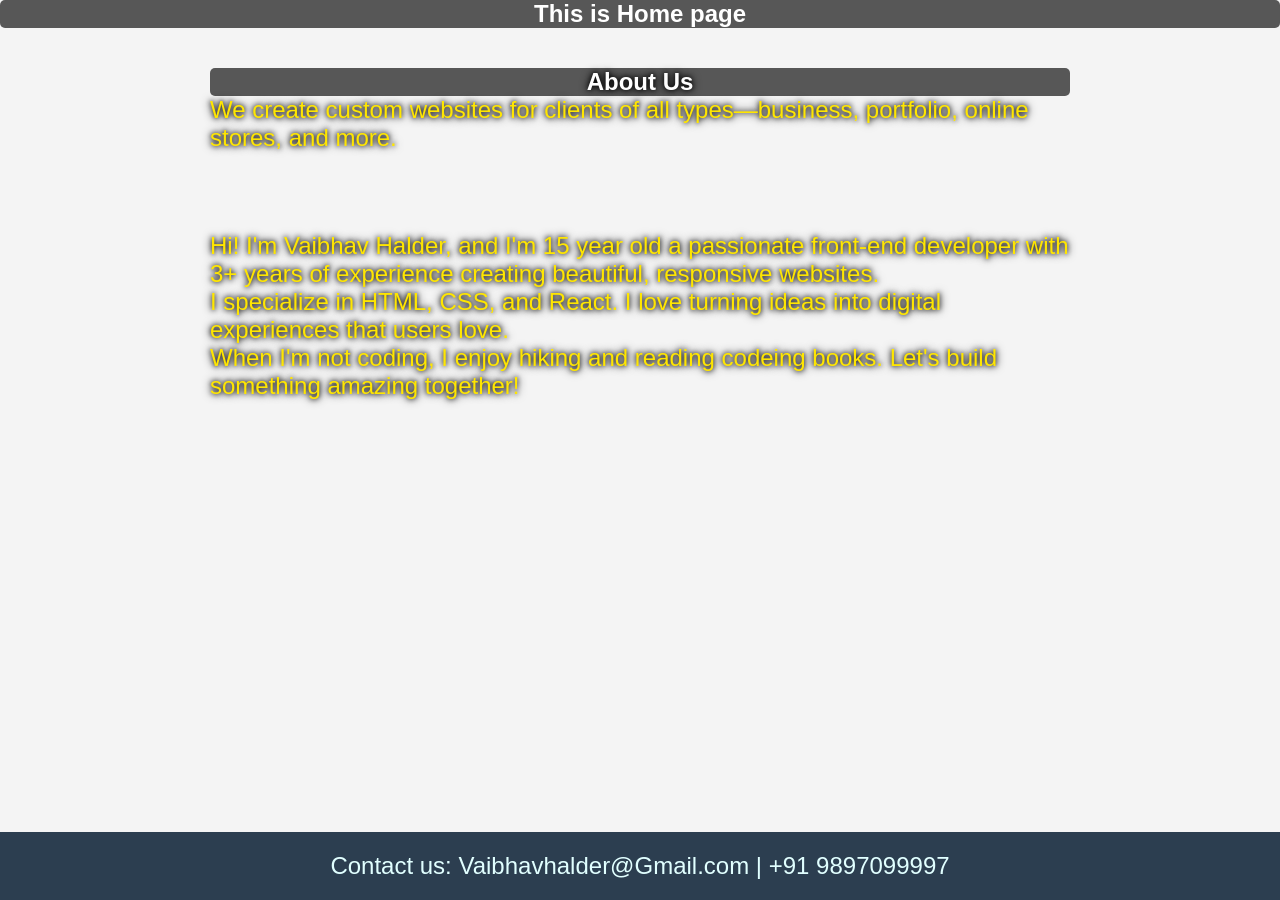
<file: index.html/About.html>
<!DOCTYPE html>
<html lang="en">
<head>
    <meta charset="UTF-8">
    <meta name="viewport" content="width=device-width, initial-scale=1.0">
    <title>About</title>
    <link rel="stylesheet" href="about.css">
</head>
<body background="E:\Data Recovery\Vaibhav\Photo\c7iGqZ.jpg">
    <h2>This is Home page</h2>
    
<section>
    <h2>About Us</h2>
    <p>We create custom websites for clients of all types—business, portfolio, online stores, and more.</p>
</section>
    <section>
  <p>Hi! I'm Vaibhav Halder, and I'm 15 year old a passionate front-end developer with 3+ years of experience creating beautiful, responsive websites.</p>
  <p>I specialize in HTML, CSS, and React. I love turning ideas into digital experiences that users love.</p>
  <p>When I'm not coding, I enjoy hiking and reading codeing books. Let's build something amazing together!</p>
</section>
<footer>
    <p>Contact us: Vaibhavhalder@Gmail.com | +91 9897099997</p>
</footer>
</body>
</html>
</file>
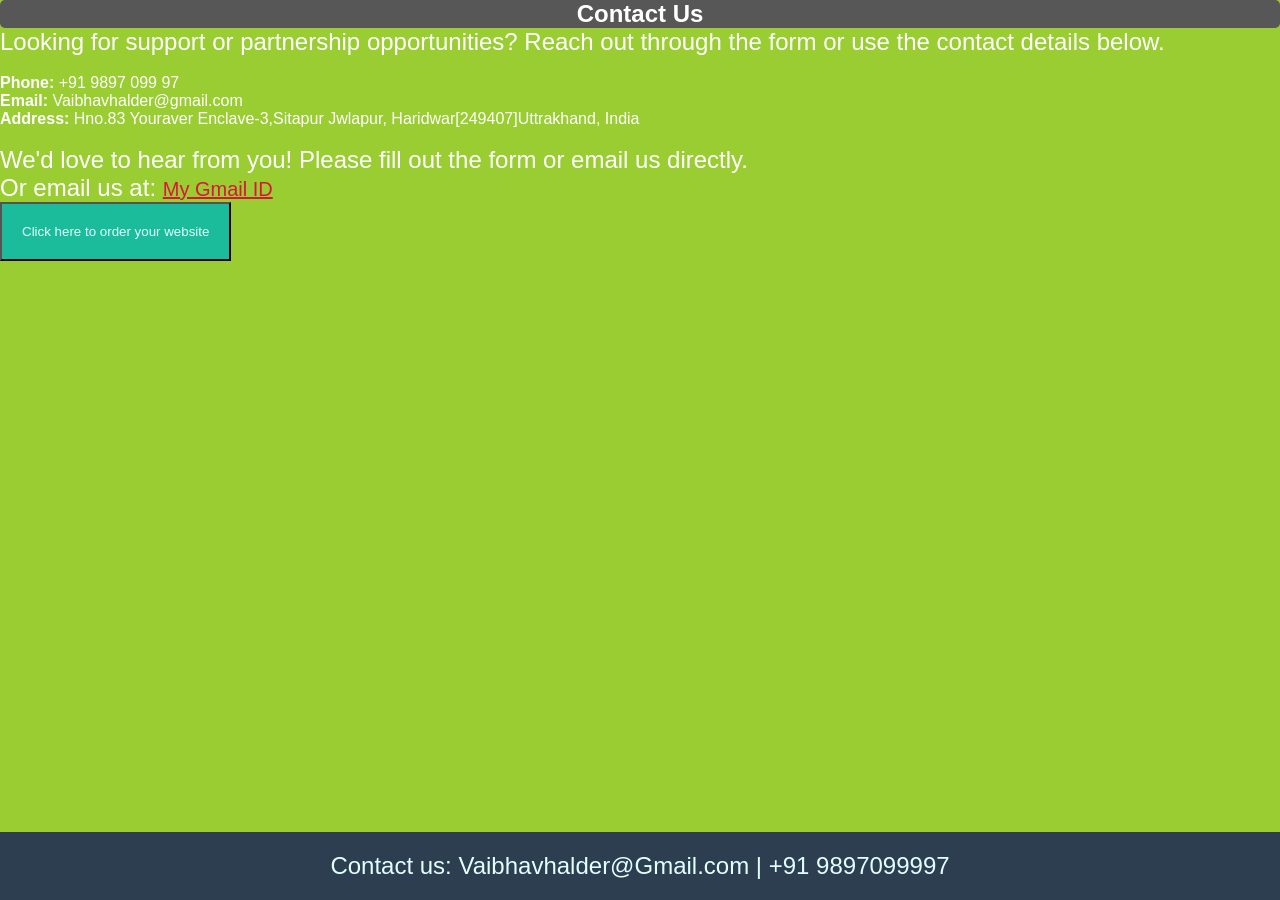
<file: index.html/Contact.html>
<!DOCTYPE html>
<html lang="en">
<head>
    <meta charset="UTF-8">
    <meta name="viewport" content="width=device-width, initial-scale=1.0">
    <title>Contect</title>
    <link rel="stylesheet" href="contact.css">
</head>
<body background="E:\Data Recovery\Vaibhav\Photo\3757c30a762387b.jpg">
<h2>Contact Us</h2>
<p>Looking for support or partnership opportunities? Reach out through the form or use the contact details below.</p>
<br>
<ul>
  <li><strong>Phone:</strong> +91 9897 099 97</li>
  <li><strong>Email:</strong> Vaibhavhalder@gmail.com</li>
  <li><strong>Address:</strong> Hno.83 Youraver Enclave-3,Sitapur Jwlapur, Haridwar[249407]Uttrakhand, India</li>
</ul>
<br>
<p>We'd love to hear from you! Please fill out the form or email us directly.</p>
<p>Or email us at:
  <a href="mailto:Vaibhavhalder@Gmail.com">My Gmail ID</a>
</p>
<a href="https://forms.gle/woyuzqriVzRaXi6XA"><button>Click here to order your website</button></a>
<footer>
    <p>Contact us: Vaibhavhalder@Gmail.com | +91 9897099997</p>
</footer>
</body>
</html>
</file>
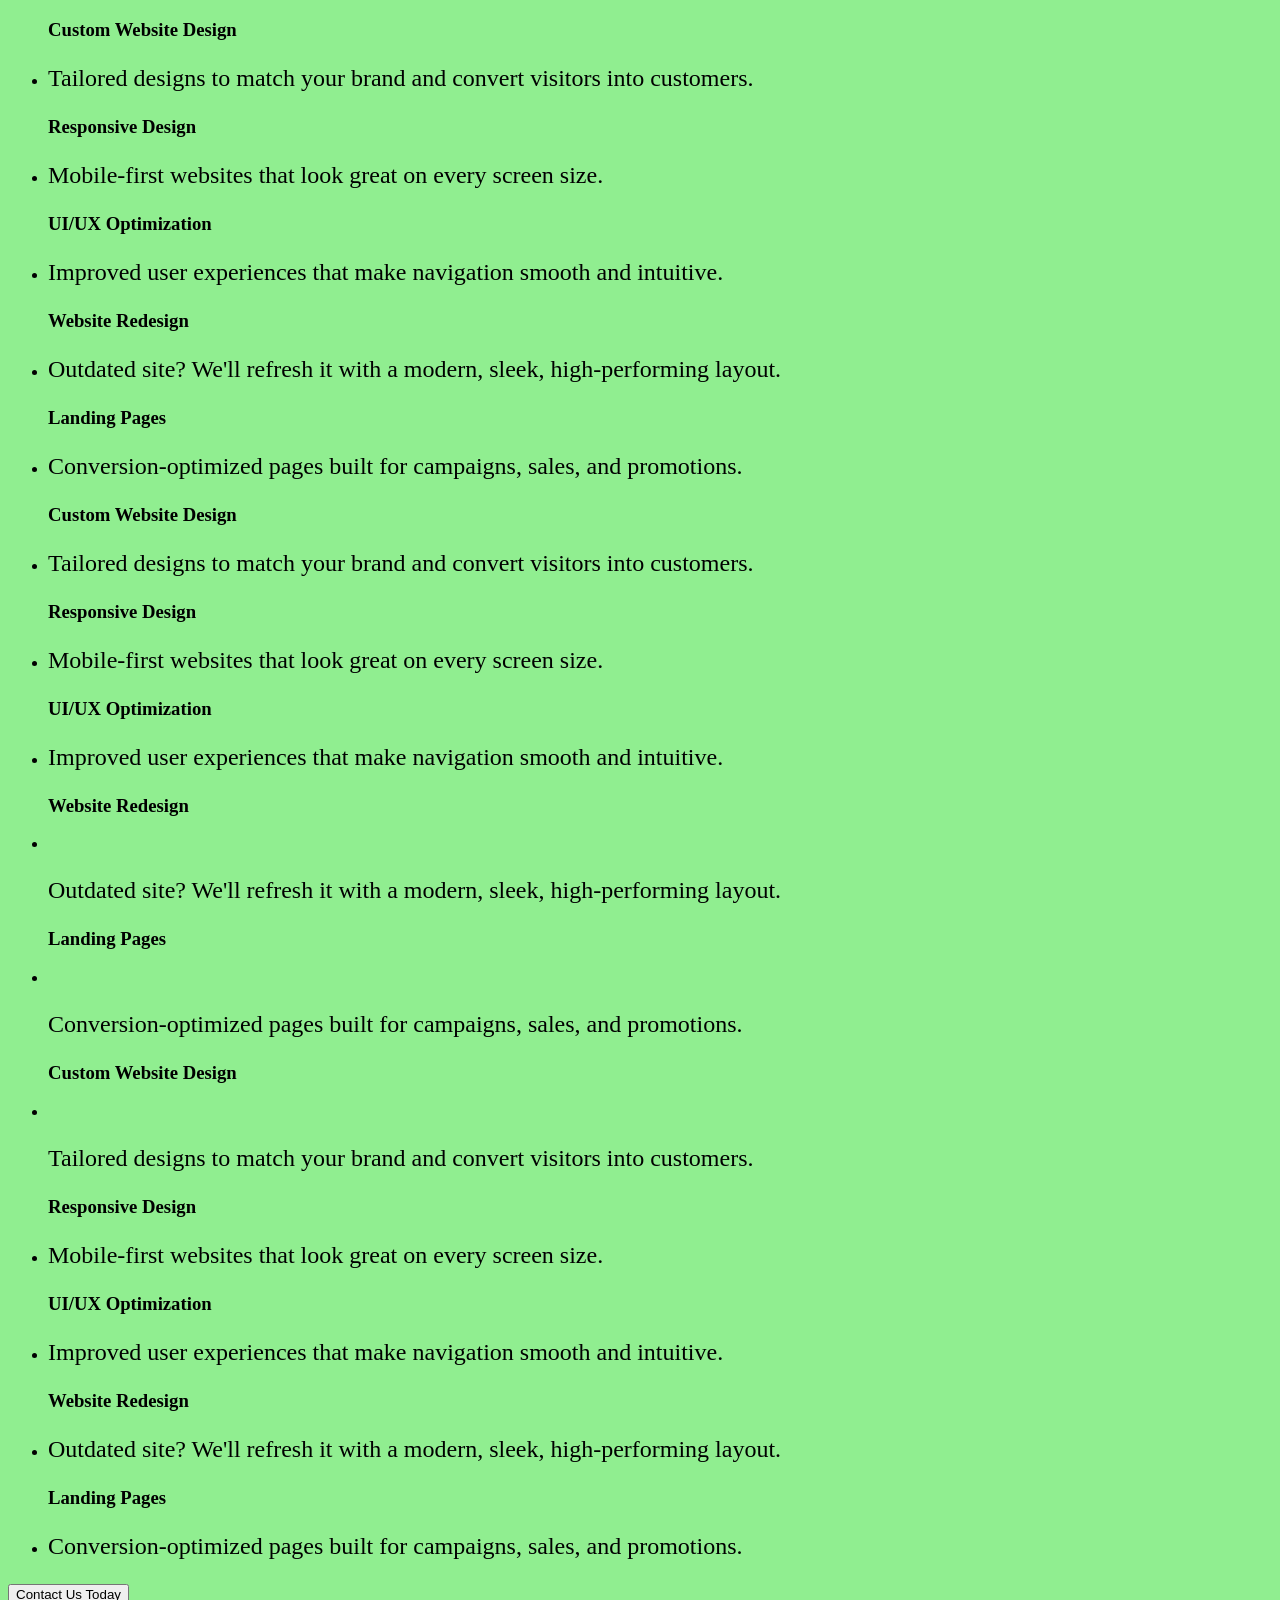
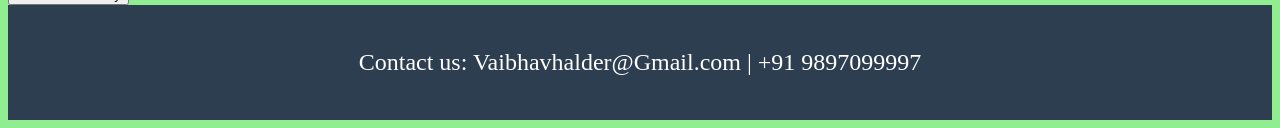
<file: index.html/Form.html>
<!DOCTYPE html>
<html lang="en">
<head>
    <meta charset="UTF-8">
    <meta name="viewport" content="width=device-width, initial-scale=1.0">
    <title>Form</title>
    <link rel="stylesheet" href="form.css">
</head>
<body background="E:\Data Recovery\Vaibhav\Photo\ChatGPT Image Jun 20, 2025, 02_31_23 PM.png">
  <ul> 
<div class="services">
  <div class="service-item">
    <h3>Custom Website Design</h3>
    <li><p>Tailored designs to match your brand and convert visitors into customers.</p></li>
  </div>

  <div class="service-item">
    <h3>Responsive Design</h3>
     <li><p>Mobile-first websites that look great on every screen size.</p></li>
  </div>

  <div class="service-item">
    <h3>UI/UX Optimization</h3>
    <li><p>Improved user experiences that make navigation smooth and intuitive.</p></li>
  </div>

  <div class="service-item">
    <h3>Website Redesign</h3>
    <li><p>Outdated site? We'll refresh it with a modern, sleek, high-performing layout.</p></li>
  </div>

  <div class="service-item">
    <h3>Landing Pages</h3>
    <li> <p>Conversion-optimized pages built for campaigns, sales, and promotions.</p></li>
  </div>
</div>
<div class="services">
  <div class="service-item">
    <h3>Custom Website Design</h3>
    <li><p>Tailored designs to match your brand and convert visitors into customers.</p></li>
  </div>

  <div class="service-item">
    <h3>Responsive Design</h3>
    <li><p>Mobile-first websites that look great on every screen size.</p></li>
  </div>

  <div class="service-item">
    <h3>UI/UX Optimization</h3>
    <li><p>Improved user experiences that make navigation smooth and intuitive.</p></li>
  </div>

  <div class="service-item">
    <h3>Website Redesign</h3>
    <li></li><p>Outdated site? We'll refresh it with a modern, sleek, high-performing layout.</p>
  </div>

  <div class="service-item">
    <h3>Landing Pages</h3>
    <li></li><p>Conversion-optimized pages built for campaigns, sales, and promotions.</p>
  </div>
</div>
<div class="services">
  <div class="service-item">
    <h3>Custom Website Design</h3>
    <li></li><p>Tailored designs to match your brand and convert visitors into customers.</p>
  </div>

  <div class="service-item">
    <h3>Responsive Design</h3>
    <li><p>Mobile-first websites that look great on every screen size.</p></li>
  </div>

  <div class="service-item">
    <h3>UI/UX Optimization</h3>
    <li><p>Improved user experiences that make navigation smooth and intuitive.</p></li>
  </div>

  <div class="service-item">
    <h3>Website Redesign</h3>
   <li> <p>Outdated site? We'll refresh it with a modern, sleek, high-performing layout.</p></li>

  </div>

  <div class="service-item">
    <h3>Landing Pages</h3>
    <li><p>Conversion-optimized pages built for campaigns, sales, and promotions.</p></li>
  </div>
</div>
</ul>
<a href="contact.html"><button>Contact Us Today</button></a>
<br>
<footer>
    <p>Contact us: Vaibhavhalder@Gmail.com | +91 9897099997</p>
</footer>
</div>
</body>
</html>
</file>
<file: index.html/about.css>
body {
background-color: lightgreen;
background-size: cover;
background-position: top;
background-repeat: no-repeat;
}
h2{
    background-color: #575757;
    border-radius: 5px;
    text-align: center;
    color: rgb(255, 255, 255);
}
p{
    font-size: 24px;
}

   /* Reset default margins */
    * {
      margin: 0;
      padding: 0;
      box-sizing: border-box;
    }

    body {
      font-family: Arial, sans-serif;
    }

    /* Navigation bar container */
    nav {
      background-color: #333;
      padding: 10px 20px;
      display: flex;
      justify-content: space-between;
    }

    /* Logo or brand name */
    .logo {
      color: white;
      font-size: 20px;
      font-weight: bold;
      text-align: center;
    }

    /* Nav links */
    .nav-links {
      list-style: none;
      display: flex;
      gap: 15px;
    }

    .nav-links li a {
      color: white;
      text-decoration: none;
      padding: 8px 12px;
      transition: background 0.3s;
    }

    .nav-links li a:hover {
      background-color: #575757;
      border-radius: 5px;
    }

    /* Responsive for small screens */
    @media (max-width: 600px) {
      .nav-links {
        flex-direction: column;
        background-color: #333;
        width: 100%;
      }
    }
     body {
            font-family: Arial, sans-serif;
            margin: 0; padding: 0;
            background-color: #f4f4f4;
            color: #333;
           
        }
        header {
            background-color: #2c3e50;
            color: white;
            padding: 20px;
            text-align: center;
        }
        section {
            padding: 40px 20px;
            max-width: 900px;
            margin: auto;
            color: rgb(255, 230, 0);
            text-shadow: 0 0 5px #000000, 0 0 10px #000000;

        }
        .hero {
            background-color: #1abc9c;
            color: white;
            text-align: center;
            padding: 60px 20px;
        }
        .portfolio img {
            width: 100%;
            max-width: 300px;
            margin: 10px;
            border-radius: 10px;
        }
    footer{
        background-color: #2c3e50;
      padding:  20px;
      justify-content: space-between;
      text-align: center;
      color: rgb(225 255 255);
      position:absolute;
      bottom: 0%;
      width: 100%;
       display: flex ;
        flex-direction: column;
    }
        
      a{
        color: crimson;
        text-shadow: 0 0 5pxrgb(255, 255, 255), 0 0 10px #000000;
        text-align: center;
      }
</file>
<file: index.html/contact.css>
body {
            font-family: Arial, sans-serif;
            margin: 0; padding: 0;
            background-color: rgb(red, green, blue);
            color:rgb(255, 255, 255);
           
        }
h2{
    background-color: #575757;
    border-radius: 5px;
    text-align: center;
    color: rgb(255, 255, 255);
}
p{
    font-size: 24px;
}
.contact-form {
  display: grid;
  gap: 1rem;
  max-width: 600px;
  margin: auto;
}
.contact-form input,
.contact-form textarea {
  padding: 10px;
  border-radius: 8px;
  border: 1px solid #ccc;
}
.contact-form button {
  background-color: #007bff;
  color: #fff;
  padding: 12px;
  border: none;
  border-radius: 8px;
}
a{
    font-size: 20px;
    color: rgb(255, 209, 60);
}
body
{
  background-color: White;
  color:rgb(255, 255, 255);
  margin: 0px; 
background-color: yellowgreen;
background-size: cover;
background-position: top;
background-repeat: no-repeat;
}

   /* Reset default margins */
    * {
      margin: 0;
      padding: 0;
      box-sizing: border-box;
    }

    body {
      font-family: Arial, sans-serif;
    }

    /* Navigation bar container */
    nav {
      background-color: #333;
      padding: 10px 20px;
      display: flex;
      justify-content: space-between;
    }

    /* Logo or brand name */
    .logo {
      color: white;
      font-size: 20px;
      font-weight: bold;
      text-align: center;
    }

    /* Nav links */
    .nav-links {
      list-style: none;
      display: flex;
      gap: 15px;
    }

    .nav-links li a {
      color: white;
      text-decoration: none;
      padding: 8px 12px;
      transition: background 0.3s;
    }

    .nav-links li a:hover {
      background-color: #575757;
      border-radius: 5px;
    }

    /* Responsive for small screens */
    @media (max-width: 600px) {
      .nav-links {
        flex-direction: column;
        background-color: #333;
        width: 100%;
      }
    }
    header {
            background-color: #2c3e50;
            color: white;
            padding: 20px;
            text-align: center;
        }
        section {
            padding: 40px 20px;
            max-width: 900px;
            margin: auto;
            color: rgb(255, 230, 0);
            text-shadow: 0 0 5px #000000, 0 0 10px #000000;

        }
        .hero {
            background-color: #1abc9c;
            color: white;
            text-align: center;
            padding: 60px 20px;
        }
        .portfolio img {
            width: 100%;
            max-width: 300px;
            margin: 10px;
            border-radius: 10px;
        }
          footer{
        background-color: #2c3e50;
      padding:  20px;
      justify-content: space-between;
      text-align: center;
      color: rgb(225 255 255);
      position:absolute;
      bottom: 0%;
      width: 100%;
       display: flex ;
        flex-direction: column;
    }
      a{
        color: crimson;
        text-shadow: 0 0 5pxrgb(255, 255, 255), 0 0 10px #000000;
        text-align: center;
      }
  button{
    background-color: #1abc9c;
    padding:  20px;
      justify-content: space-between;
      text-align: center;
      color: rgb(225 255 255);
      }
    img{
      position: absolute;
    }
</file>
<file: index.html/form.css>
body {
background-color: lightgreen;
background-size: cover;
background-position: top;
background-repeat: no-repeat;
}
h2{
    background-color: #575757;
    border-radius: 5px;
    text-align: center;
    color: rgb(255, 255, 255);
}
p{
    font-size: 24px;
}
.service {
  border: 1px solid #ccc;
  padding: 20px;
  margin: 10px 0;
  border-radius: 10px;
  background-color: #f9f9f9;
}
.service h2 {
  color: #333;
}
.service button {
  background-color: #007BFF;
  color: white;
  padding: 10px;
  border: none;
  border-radius: 5px;
}
footer {
            background-color: #2c3e50;
            color: white;
            text-align: center;
            padding: 20px;
        }
</file>
